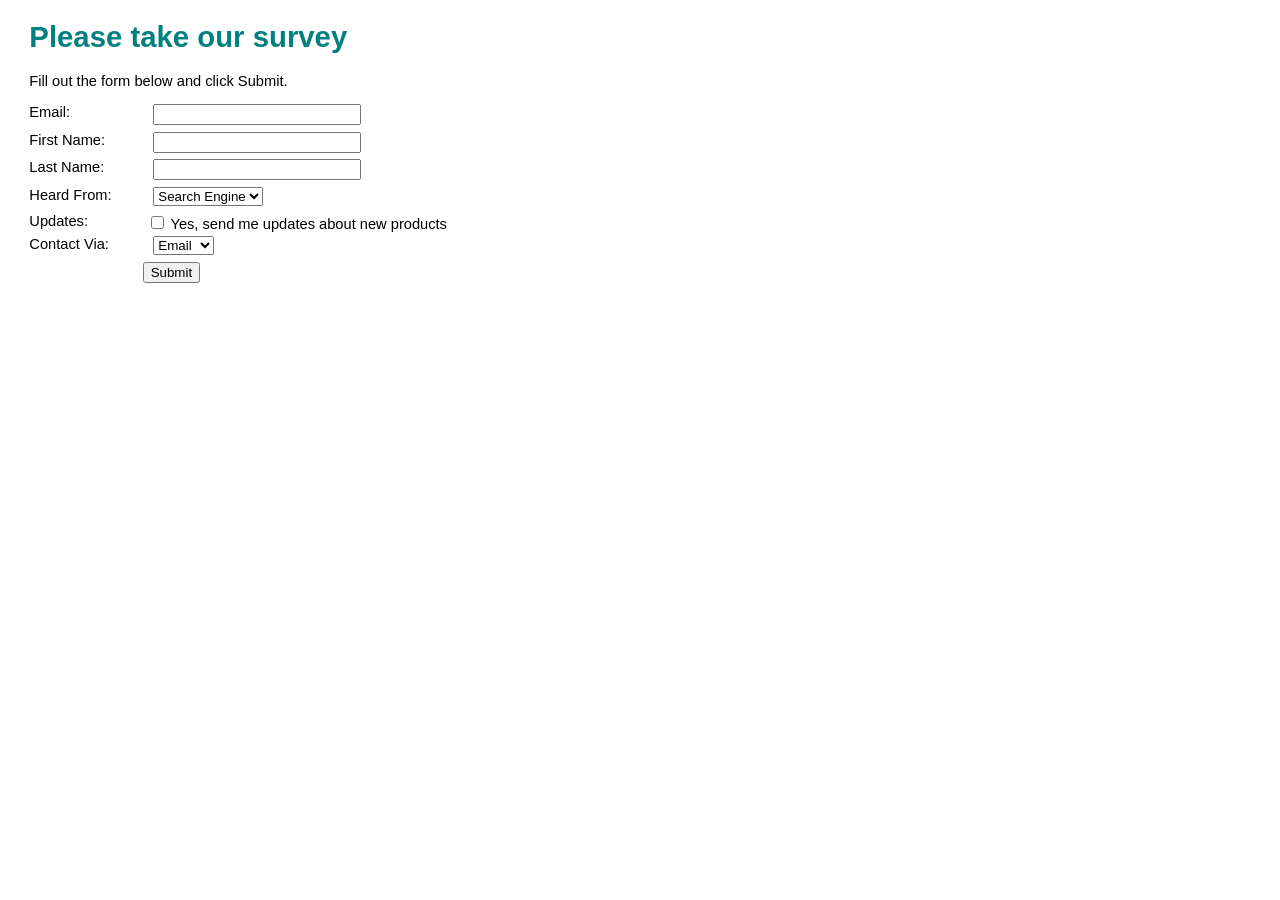
<file: Week3/baitap3/create_new_jsp/src/main/webapp/index.html>
<!DOCTYPE html>
<html>
<head>
    <meta charset="UTF-8">
    <title>Murach's Java Servlets and JSP</title>
    <link rel="stylesheet" href="main.css" type="text/css">
</head>
<body>
    <h1>Please take our survey</h1>
    <p>Fill out the form below and click Submit.</p>

    <form action="survey" method="post">
        <label>Email:</label>
        <input type="email" name="email" required><br>

        <label>First Name:</label>
        <input type="text" name="firstName" required><br>

        <label>Last Name:</label>
        <input type="text" name="lastName" required><br>

        <label>Heard From:</label>
        <select name="heardFrom">
            <option value="Search Engine" selected>Search Engine</option>
            <option value="Word of Mouth">Word of Mouth</option>
            <option value="Social Media">Social Media</option>
            <option value="Other">Other</option>
        </select><br>

        <label>Updates:</label>
        <input type="checkbox" name="updates" value="Yes">
        Yes, send me updates about new products<br>

        <label>Contact Via:</label>
        <select name="contactVia">
            <option value="Email" selected>Email</option>
            <option value="Phone">Phone</option>
            <option value="Text">Text</option>
        </select><br>

        <input type="submit" value="Submit" id="submit">
    </form>
</body>
</html>
</file>
<file: Week3/baitap3/create_new_jsp/src/main/webapp/main.css>
body {
    font-family: Arial, Helvetica, sans-serif;
    font-size: 11pt;
    margin-left: 2em;
    margin-right: 2em;
}

h1 {
    color: teal;
}

h2 {
    color: teal;
}

label {
    float: left;
    width: 8em;
    margin-bottom: 0.5em;
}

input[type=text], input[type=email], select {
    margin-left: 0.5em;
    margin-bottom: 0.5em;
}

input[type=text], input[type=email] {
    width: 15em;
}

br {
    clear: both;
}

#submit {
    margin-left: 8.5em;
}

table td {
    padding-right: 1em;
    padding-bottom: 0.3em;
    vertical-align: top;
}

td.label {
    font-weight: bold;
}
</file>
